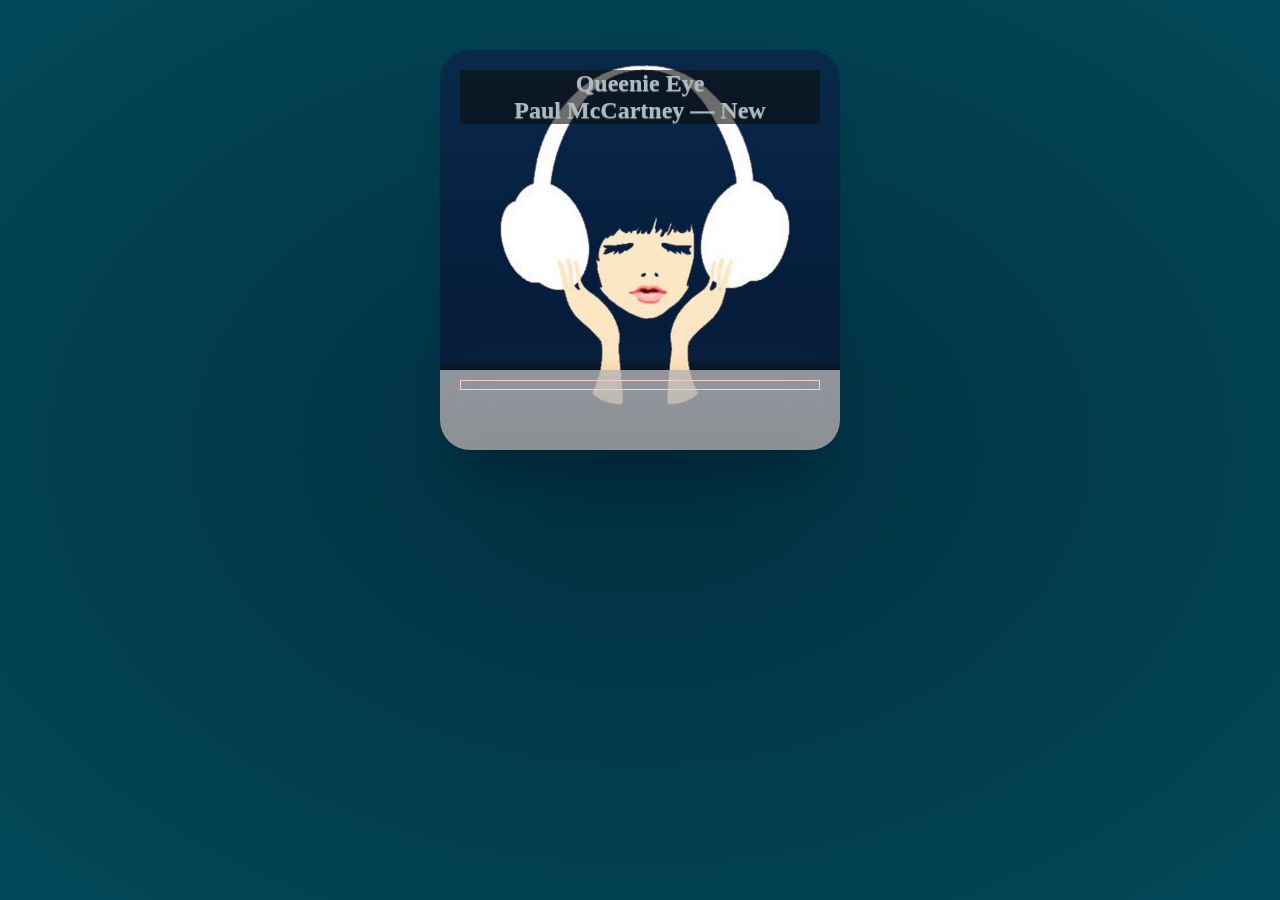
<file: player_makets.html>
<!DOCTYPE html>
<html lang="en">
<head>
    <meta charset="UTF-8">
    <title>Player</title>
    <link rel="stylesheet" href="player_maket_style.css">
    <link rel="stylesheet" href="https://use.fontawesome.com/releases/v5.8.1/css/all.css" integrity="sha384-50oBUHEmvpQ+1lW4y57PTFmhCaXp0ML5d60M1M7uH2+nqUivzIebhndOJK28anvf" crossorigin="anonymous">

</head>
<body>
<div class="player">

    <div class="player__meta">
        <div class="player__song">Queenie Eye</div>
        <div class="player__artist">Paul McCartney — New</div>
    </div>
    <div class="player__bg"></div>
    <div class="player__controls">
        <div class="player__controls-bg"></div>
        <div class="progress">
            <div class="progress_loaded"></div>
            <div class="progress_current"></div>
        </div>
        <div class="button">
            <div class="list">
                <i class="fa fa-list-ul" aria-hidden="true"></i>
            </div>
            <div class="back">
                <i class="fa fa-backward" aria-hidden="true"></i>
            </div>
            <div class="controls_play">
                <i class="fa fa-2x fa-play" aria-hidden="true"></i>
            </div>
            <div class="next">
                <i class="fa fa-forward" aria-hidden="true"></i>
            </div>
            <div class="volume_icon">
                <i class="fa fa-volume-up" aria-hidden="true"></i>
            </div>
        </div>
        <div class="playlist">
            <div class="close_playlist">
                <i class="fa fa-times" aria-hidden="true"></i>

            </div>
        </div>
        <div class="volume">
            <div class="volume_bar"></div>
        </div>
    </div>
    <div class="overlay"></div>
</div>
<script src="https://music.yandex.ru/api/audio/dist/index.min.js"></script>
<script src="player_script.js"></script>
</body>
</html>
</file>
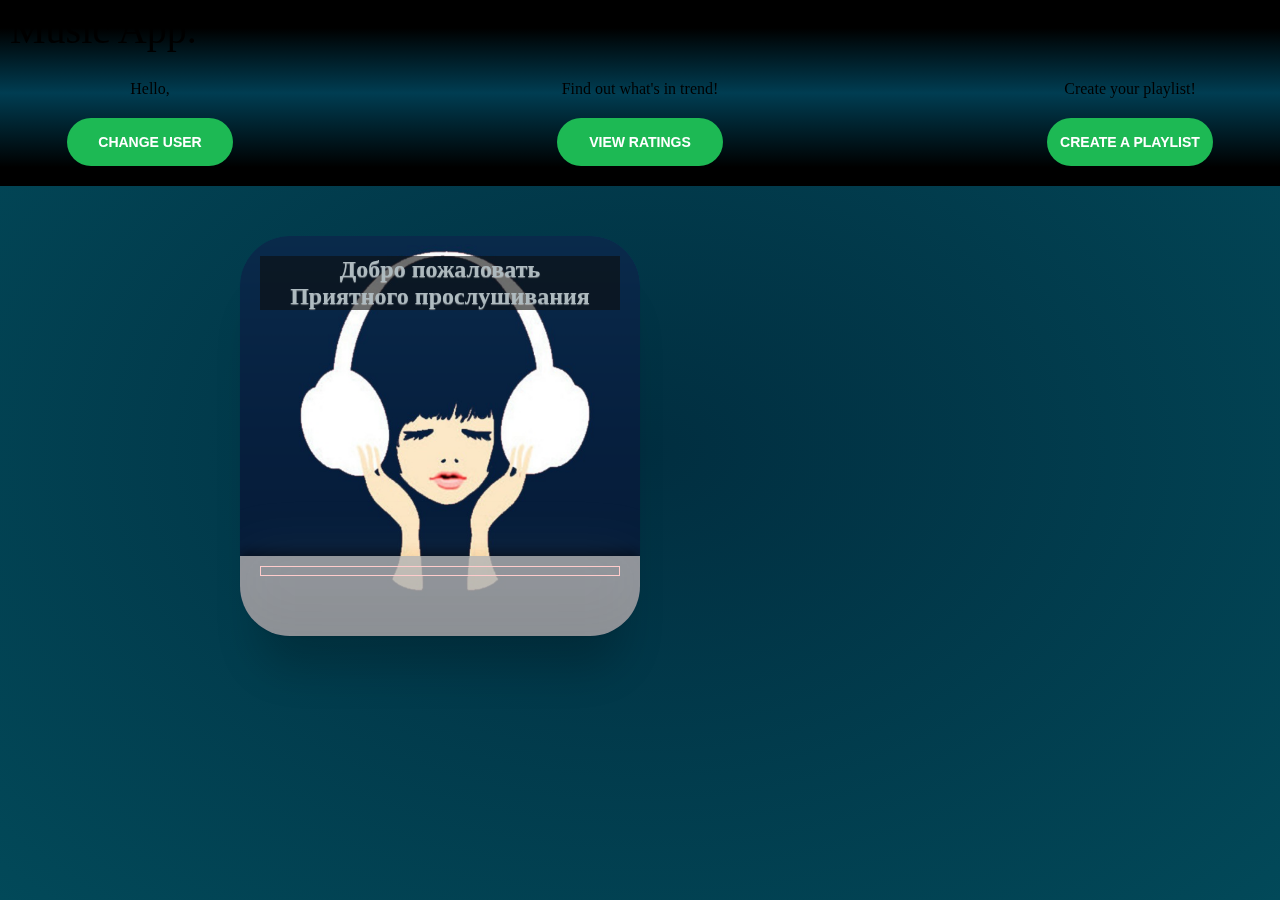
<file: music_app/public/playerPage.html>
<!DOCTYPE html>
<html lang="ru">
<head>
	<meta charset="UTF-8">
	<meta name="viewport" content="width=device-width", initial-scale="1.0">
	<title>Player</title>
	<link rel="stylesheet" href="css/playerPage.css">
	<link rel="stylesheet" href="https://use.fontawesome.com/releases/v5.8.1/css/all.css" integrity="sha384-50oBUHEmvpQ+1lW4y57PTFmhCaXp0ML5d60M1M7uH2+nqUivzIebhndOJK28anvf" crossorigin="anonymous">
	<link rel="stylesheet" type="text/css" href="css/stylesPrivateOffice.css">
</head>
<body>
<header class="header">

	<article class="header__logo">Music App.</article>

	<article class="header__descriptions">
		<div class="header__title"> Hello,
			<span class="login__descriptions" id="userName"></span>
		</div>
		<div class="header__title">Find out what's in trend!</div>
		<div class="header__title">Create your playlist!</div>
	</article>

	<article class="header__buttons">
		<div class="login">
			<button id="reLogIn" class="login__reLogIn">Change user</button>
		</div>
		<div class="header__transferRatingPage">
			<button id="transferRating" class="header__transferRatingPageButton">
				View ratings
			</button>
		</div>
		<div class="header__creaturePlayList">
			<button id="creatureList" class="header__creaturePlayListButton">Create a playlist</button>
		</div>
	</article>
</header>
<section class="page">
<div class="player">

	<div class="player__meta">
		<div class="player__song">Добро пожаловать</div>
		<div class="player__artist">Приятного прослушивания</div>
	</div>
	<div class="player__bg"></div>
	<div class="player__controls">
		<div class="player__controls-bg"></div>
		<div class="progress">
			<div class="progress_loaded"></div>
			<div class="progress_current"></div>
		</div>
		<div class="button">
			<div class="list">
				<i class="fa fa-list-ul" aria-hidden="true"></i>
			</div>
			<div class="back">
				<i class="fa fa-backward" aria-hidden="true"></i>
			</div>
			<div class="controls_play">
				<i class="fa fa-2x fa-play" aria-hidden="true"></i>
			</div>
			<div class="next">
				<i class="fa fa-forward" aria-hidden="true"></i>
			</div>
			<div class="volume_icon">
				<i class="fa fa-volume-up" aria-hidden="true"></i>
			</div>
		</div>
		<div class="volume">
			<div class="volume_bar"></div>
		</div>
	</div>
	<div class="overlay"></div>
</div>
<div class="playlist">
	<div class="close_playlist">
		<i class="fa fa-times" aria-hidden="true"></i>
	</div>
</div>
</section>
<script type="text/javascript" src="scripts/serverLibrary.js"></script>
<!--<script>-->
<!--	clearLocal();-->
<!--</script>-->
<script src="https://music.yandex.ru/api/audio/dist/index.min.js"></script>
<!-- Удалить этот скрипт-->
<!--<script src="D:\Web_Project\for_TESTS\scripts\init.js"></script>-->
<script src="scripts/playerPage.js"></script>
<script>
	// console.log('Активный пользователь:');
	// console.log(JSON.parse(getFromServer('activeUser')));
	console.log('Проиграть этот плейлист:');
	console.log(JSON.parse(getFromServer('playlist')));
	console.log('Текущаяя база данных:');
	console.log(JSON.parse(getFromServer('musicDataBase')));
</script>
</body>
</html>
</file>
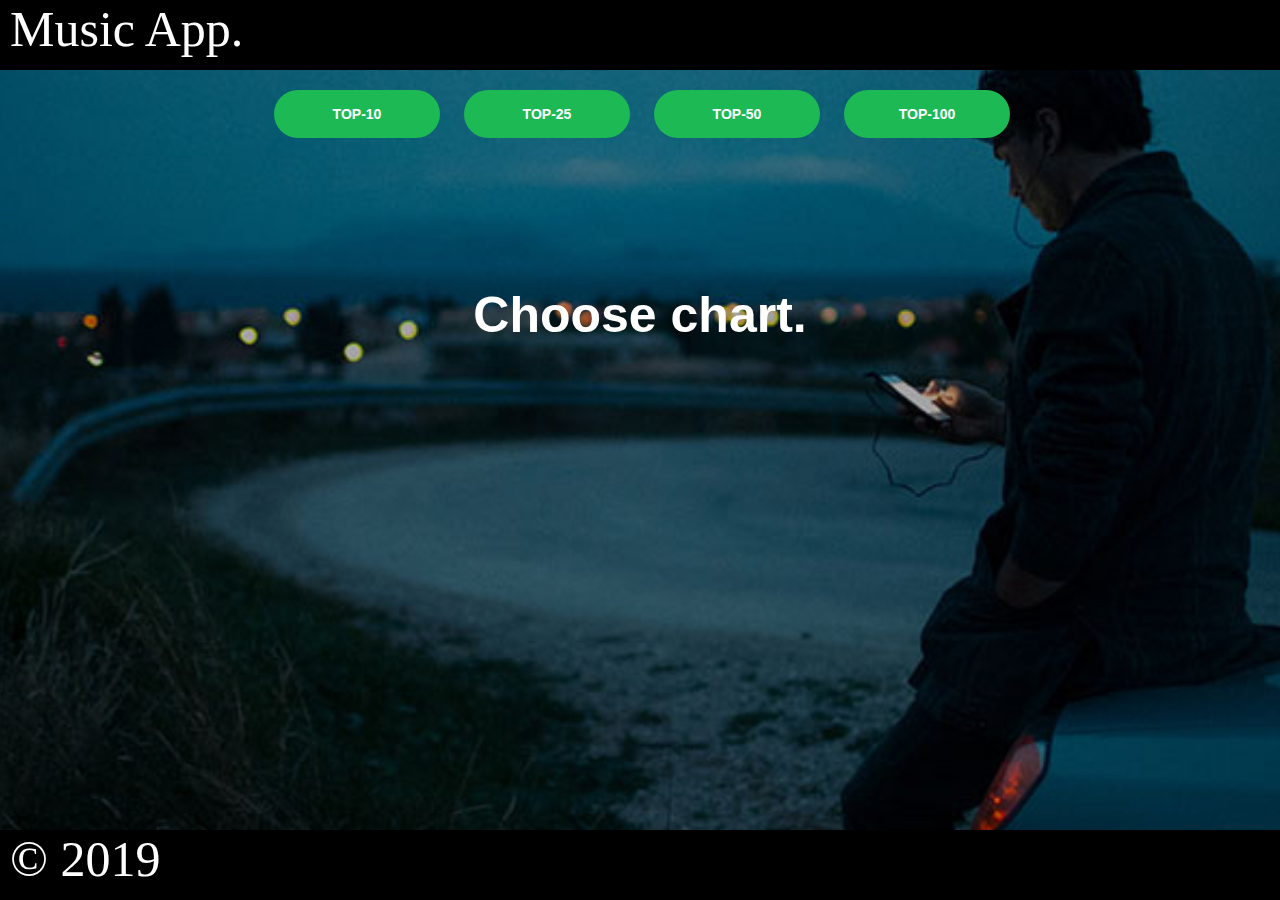
<file: music_app/public/ratingPage.html>
<!DOCTYPE html>
<html lang="ru">
<head>
	<link rel="stylesheet" href="https://use.fontawesome.com/releases/v5.8.1/css/all.css" integrity="sha384-50oBUHEmvpQ+1lW4y57PTFmhCaXp0ML5d60M1M7uH2+nqUivzIebhndOJK28anvf" crossorigin="anonymous">
	<link rel="stylesheet" type="text/css" href="css/stylesRating.css">
	<meta charset="UTF-8">
	<meta name="viewport" content="width=device-width" , initial-scale="1.0">
	<title>Title</title>
</head>
<body>
<div class="header">
	<div class="header__logo">Music App.</div>   <!-- здесь можно добавить ссылку на страницу пользователя -->
</div>
<div class="wrapper-root">
	<ul id="wrapper-button-list" class="wrapper-button-list">
		<li class="raiting-list"><button class="raiting-button" data-index="10">Top-10</button></li>
		<li class="raiting-list"><button class="raiting-button" data-index="25">Top-25</button></li>
		<li class="raiting-list"><button class="raiting-button" data-index="50">Top-50</button></li>
		<li class="raiting-list"><button class="raiting-button" data-index="100">Top-100</button></li>
	</ul>
	<div class="wrapper__text" id="wrapper__text">Choose chart.</div>
	<div class="wrapper-list">
		<ol id="trackList">
		</ol>
		<button class="trackList_btn" id="trackList_btn">Show more</button>
	</div>
</div>
<div class="footer">
	<div class="footer__copyright">&copy 2019</div>
</div>
<script type="text/javascript" src="scripts/serverLibrary.js"></script>
<script type="text/javascript" src="scripts/init.js"></script>
<script type="text/javascript" src="scripts/init2.js"></script>
<script type="text/javascript" src="scripts/ratingPage/raiting.js"></script>
</body>
</html>
</file>
<file: player_maket_style.css>
html,
body {
    min-height: 100%;
}
* {
    box-sizing: border-box;
    margin: 0;
}
body {
    background: radial-gradient(ellipse at center, #012E40 0%, #024959 100%);
}

.player {
    box-shadow: 0 2px 4px -4px rgba(0, 0, 0, 0.4), 0 50px 45px -20px rgba(0, 0, 0, 0.2);
    border-radius: 30px;
    height: 400px;
    margin: 50px auto;
    overflow: hidden;
    position: relative;
    width: 400px;
}
.player__meta {
    box-sizing: border-box;
    font-size: 24px;
    padding: 20px 20px;
    position: absolute;
    text-align: center;
    text-shadow: 0 1px 1px rgba(255, 255, 255, 0.4);
    top: 0;
    width: 100%;
    z-index: 1;
}
.player__artist, .player__song {
    font-weight: 700;
    color: #AEBABF;
    background-color: rgba(13,13,13,0.6);
}

.player__bg {
    background-position: bottom center;
    background-size: cover;
    height: 100%;
    position: absolute;
    width: 100%;
    background-image: url("Img/bg.jpg");
}
.player__bg:before, .player__bg:after {
    content: "";
    display: block;
    height: 100%;
    position: absolute;
    width: 100%;
}
.player__bg:after {
    background: linear-gradient(to top, #000, #fff);
    opacity: 0.2;
    mix-blend-mode: soft-light;
}
.player__controls {
    display: flex;
    flex-direction: column;
    background-color: rgba(179, 179, 179, 0.8);
    bottom: 0;
    /*box-shadow: inset 0 1px rgba(255, 255, 255, 0.3);*/
    height: 80px;
    position: absolute;
    width: 100%;
}
.player__controls:before, .player__controls:after {
    content: "";
    height: 100%;
    display: block;
    pointer-events: none;
    position: absolute;
    width: 100%;
}
.player__controls:before {
    box-shadow: 0 -5px 10px 0 rgba(0, 0, 0, 0.6);
    mix-blend-mode: soft-light;
}
.player__controls-bg {
    background-position: bottom center;
    background-size: cover;
    height: 100%;
    -webkit-filter: blur(30px);
    filter: blur(30px);
    overflow: hidden;
    position: absolute;
    width: 100%;
}
.player__controls-bg:before {
    background: linear-gradient(to top, #000, #fff);
    content: "";
    display: block;
    height: 100%;
    opacity: 0.08;
    mix-blend-mode: soft-light;
    position: absolute;
    width: 100%;
}
.button {
    display: flex;
    width: 100%;
    padding: 10px 0;
    position: absolute;
    bottom: 0;
    justify-content: space-between;
    align-items: center;
}
.fa {
    width: 20px;
    padding: 0 15px;
}
.fa-volume-up {
    margin-right: 15px;
}
.playlist {
    width: 400px;
    position: fixed;
    height: 400px;
    background-color: rgba(179, 179, 179, 0.8);
    top: 475px;
    margin: 0 auto;
    border-radius: 30px;
    padding: 10px 10px;
    display: none;
}
.close_playlist {
    position: absolute;
    right: 10px;
    top: 10px;
}
.volume {
    display: none;
    position: absolute;
    right: 7px;
    width: 2%;
    top: 2px;
    height: 50%;
    border: 1px #000000 solid;
}

.volume_bar {
    display: block;
    position: absolute;
    bottom: 0;
    width: 100%;
    background: #000000;
}

.progress {
    display: block;
    position: relative;
    width: 90%;
    height: 10px;
    border: 1px #ffcccc solid;
    margin: 10px auto;
}

.progress_loaded, .progress_current {
    display: block;
    position: absolute;
    height: 100%;
    top: 0;
    left: 0;
}

.progress_loaded {
    background: #ccc;
    z-index: 1;
}

.progress_current {
    background: #000000;
    z-index: 2;
}
.visible {display: block}
.overlay {display: none}
</file>
<file: music_app/public/css/playerPage.css>
html,
body {
    min-height: 100%;
}
* {
    box-sizing: border-box;
    margin: 0;
}
body {
    background: radial-gradient(ellipse at center, #012E40 0%, #024959 100%);
    font-family: 'Cute Font', cursive;
}

.player {
    background: radial-gradient(ellipse at center, #012E40 0%, #024959 100%);
    box-shadow: 0 2px 4px -4px rgba(0, 0, 0, 0.4), 0 50px 45px -20px rgba(0, 0, 0, 0.2);
    border-radius: 50px;
    height: 400px;
    margin: 50px;
    overflow: hidden;
    position: relative;
    width: 400px;
}
.page {
    position: relative;
    display: flex;
    justify-content: center;
}
.player__meta {
    box-sizing: border-box;
    font-size: 24px;
    padding: 20px 20px;
    position: absolute;
    text-align: center;
    text-shadow: 0 1px 1px rgba(255, 255, 255, 0.4);
    top: 0;
    width: 100%;
    z-index: 1;
}
.player__artist, .player__song {
    font-weight: 700;
    color: #AEBABF;
    background-color: rgba(13,13,13,0.6);
}

.player__bg {
    background-position: bottom center;
    background-size: cover;
    height: 100%;
    position: absolute;
    width: 100%;
    background-image: url("../images/bg.jpg");
}
.player__bg:before, .player__bg:after {
    content: "";
    display: block;
    height: 100%;
    position: absolute;
    width: 100%;
}
.player__bg:after {
    background: linear-gradient(to top, #000, #fff);
    opacity: 0.2;
    mix-blend-mode: soft-light;
}
.player__controls {
    display: flex;
    flex-direction: column;
    background-color: rgba(179, 179, 179, 0.8);
    bottom: 0;
    /*box-shadow: inset 0 1px rgba(255, 255, 255, 0.3);*/
    height: 80px;
    position: absolute;
    width: 100%;
}
.player__controls:before, .player__controls:after {
    content: "";
    height: 100%;
    display: block;
    pointer-events: none;
    position: absolute;
    width: 100%;
}
.player__controls:before {
    box-shadow: 0 -5px 10px 0 rgba(0, 0, 0, 0.6);
    mix-blend-mode: soft-light;
}
.player__controls-bg {
    background-position: bottom center;
    background-size: cover;
    height: 100%;
    -webkit-filter: blur(30px);
    filter: blur(30px);
    overflow: hidden;
    position: absolute;
    width: 100%;
}
.player__controls-bg:before {
    background: linear-gradient(to top, #000, #fff);
    content: "";
    display: block;
    height: 100%;
    opacity: 0.08;
    mix-blend-mode: soft-light;
    position: absolute;
    width: 100%;
}
.button {
    display: flex;
    width: 100%;
    padding: 10px 0;
    position: absolute;
    bottom: 0;
    justify-content: space-between;
    align-items: center;
}
.fa {
    width: 20px;
    padding: 0 15px;
}
.fa-volume-up, .fa-times {
    margin-right: 15px;
}
.playlist {
    width: 400px;
    height: 400px;
    background-color: rgba(179, 179, 179, 0.8);
    border-radius: 30px;
    padding: 10px 10px;
    display: block;
    margin-top: 50px;
    opacity: 0;
    position: relative;
}
.close_playlist {
    position: absolute;
    right: -20px;
    top: -20px;
}
.volume {
    display: none;
    position: absolute;
    right: 7px;
    width: 2%;
    top: 2px;
    height: 50%;
    border: 1px #000000 solid;
}

.volume_bar {
    display: block;
    position: absolute;
    bottom: 0;
    width: 100%;
    background: #000000;
}

.progress {
    display: block;
    position: relative;
    width: 90%;
    height: 10px;
    border: 1px #ffcccc solid;
    margin: 10px auto;
}

.progress_loaded, .progress_current {
    display: block;
    position: absolute;
    height: 100%;
    top: 0;
    left: 0;
}

.progress_loaded {
    background: #ccc;
    z-index: 1;
}

.progress_current {
    background: #000000;
    z-index: 2;
}
.song__item {
    font-size: 10px;
    border-bottom: 1px black solid;
    position: relative;
    margin-bottom: 7px;
    font-style: italic;
}
.artist__info {
    position: absolute;
    right: 15px;
    height: 12px;
    border: 2px #3c3f41 solid;
    background-color: black;
    color: white;
    font-size: 8px;
    border-radius: 15px;
}
.visible {opacity: 1}
.overlay {display: none}
</file>
<file: music_app/public/css/stylesPrivateOffice.css>
.privateOffice {
	margin: 0;
	padding: 0;
	font-size: 18px;
	font-family: 'Cute Font', cursive;
	color: #ffffff;
}

.header {
	background: linear-gradient(to bottom, #000000 0%, #000000 15%, #003d52 50%, #000000 90%, #000000 100%);
}

.header__logo, .footer__copyright {
	box-sizing: border-box;
	height: 70px;
	padding: 10px;
	font-size: 40px;
	line-height: 100%;
}

.header__descriptions, .header__buttons {
	box-sizing: border-box;
	overflow: hidden;
	margin: 0;
	display: flex;
	flex-flow: row nowrap;
	justify-content: space-between;
}

.header__title, .login, .header__transferRatingPage, .header__creaturePlayList {
	box-sizing: border-box;
	width: 200px;
	margin: 0 50px;
	padding: 10px;
	text-align: center;
}

.header__creaturePlayList {
	margin-bottom: 10px;
}

.login__reLogIn, .header__transferRatingPageButton, .header__creaturePlayListButton{
	width: 166px;
	height: 48px;
	border: none;
	border-radius: 500px;
	background-color: #1DB954;
	cursor: pointer;
	outline: none;
	transition-duration: .3s;
	color: #ffffff;
	text-align: center;
	text-transform: uppercase;
	font-size: 14px;
	font-weight: 700;
}

.content {
	box-sizing: border-box;
	overflow: hidden;
	margin: 0;
	padding: 0 20px;
	background-color: #03556d;
	background-color: #276f84;
}

.content__defaultLists, .content__userLists {
	margin: 40px 0;
}

.content__descriptions::after {
	content: "";
	display: block;
	width: 100%;
	margin-top: 10px;
	border: solid #fff 1px;
}

.content__defaultListsContanier, .content__userListsContanier {
	display: flex;
	flex-flow: row wrap;
	justify-content: flex-start;
}

.content__defaultListsItem, .content__userListsItem {
	box-sizing: border-box;
	overflow: hidden;
	width: 270px;
	height: 130px;
	margin: 10px;
	padding: 0 30px;
	background: url('../images/phone.png') no-repeat 0 0;
	background-size: contain;
	cursor: pointer;
}

.content__textItem {
	overflow: hidden;
	padding: 30px 5px;
	text-align: center;
	font-size: 25px;
}

.footer {
	background-color: #000000;
	height: 70px;
}

.listWindow__closeButton {
	width: 30px;
	height: 30px;
	border-radius: 50%;
	background: url('../images/close.png') no-repeat 0 0;
	background-size: contain;
	border: solid #000 1px;
	right: -30px;
	top: -30px;
	cursor: pointer;
	outline: none;
	z-index: 1000;
}

.listWindow__description {
	text-align: center;
}

.listWindow__playlistNameInput {
	display: block;
	width: 400px;
	height: 30px;
	margin: 10px auto;
	text-align: center;
	font-size: 20px;
	line-height: 100%;
}

.listWindow__chooseArea {
	display: flex;
	width: 520px;
	margin: 30px 0 20px 0;
	flex-flow: row nowrap;
	justify-content: space-between;
}

.listWindow__chooseAreaItem {
	overflow: hidden;
}

.listWindow__select {
	display: block;
	width: 100%;
	height: 25px;
	margin: 10px 0;
}

.listWindow__addTrackButton, .listWindow__addPlaylistButton {
	display: block;
	width: 150px;
	height: 25px;
	margin: 0 auto;
	border-radius: 5px;
	outline: none;
}

.listWindow__playlist::before {
	content: "";
	display: block;
	width: 100%;
	margin-bottom: 20px;
	border: solid #ffffff 1px;
}

.listWindow__playlist {
	overflow: hidden;
	position: relative;
	height: 230px;
	padding: 10px;
}

.listWindow__addPlaylistButton {
	position: absolute;
	top: 20px;
	right: 20px;
}

.listWindow__playlistArea {
	box-sizing: border-box;
	overflow: auto;
	background-color: #ffffff;
	height: 180px;
	padding-left: 30px;
	color: black;
}

.listWindow__playlistAreaItem {
	height: 20px;
	margin: 5px;
	padding: 2px;
	position: relative;
}

.listWindow__playlistAreaItem:hover {
	border: solid lightskyblue;
}

.listWindow__delTrackButton {
	width: 20px;
	height: 20px;
	position: absolute;
	right: 0;
	margin: 0;
	padding: 0;
	background-color: crimson;
	border-radius: 50%;
	color: #ffffff;
	outline: none;
	text-align: center;
}

.listWindow__control {
	display: flex;
	flex-flow: row nowrap;
	justify-content: space-around;
	margin-top: 20px;
}

.listWindow__controlButton {
	width: 100px;
	height: 50px;
	border-radius: 10px;
	outline: none;
}

@media (max-width: 768px) {
	.login, .header__transferRatingPage, .header__creaturePlayList {
		margin: 0 10px;
	}
}

@media (max-width: 480px) {
	.login, .header__transferRatingPage, .header__creaturePlayList {
		margin: 0;
	}
}
</file>
<file: music_app/public/css/stylesRating.css>
body {
    margin: 0;
}
.header {
    background-color: #000000;
    height: 70px;
    display: flex;
    flex-direction: row;
    justify-content: space-between;
}
.header__logo, .footer__copyright {
    color: #ffffff;
    margin-left: 10px;
    font-size: 50px;
    font-family: 'Cute Font', cursive;
}
.wrapper-root {
    background: url("../images/hero-sm.jpg") fixed center center;
    display: flex;
    flex-direction: column;
    background-size: cover;
    width: 100%;
    min-height: calc(100vh - 140px);
}
.footer {
    background-color: #000000;
    height: 70px;
}
.wrapper-button-list {
    width: 772px;
    margin: 20px auto;
}
.raiting-button, .trackList_btn {
    background-color: #1DB954;
    width: 166px;
    height: 48px;
    color: #ffffff;
    border-radius: 500px;
    border: none;
    cursor: pointer;
    outline: none;
    text-transform: uppercase;
    font-size: 14px;
    font-weight: 700;
    text-align: center;
    margin-right: 20px;
}
.raiting-button:hover, .trackList_btn:hover {
    background-color: #1ED760;
}
.raiting-button:focus {
    background-color: #1d33fd;
}
.wrapper__text {
    color: #ffffff;
    font-size: 50px;
    text-align: center;
    font-family: 'Open Sans', sans-serif;
    font-weight: bolder;
    padding: 10%;
}
.raiting-list {
    list-style-type: none;
    display: inline;
}
.trackList_btn {
    display: none;
    margin: 0 auto;
}
.stars-outer {
    position: relative;
    display: inline-block;
    float: right;
}
.stars-inner {
    position: absolute;
    top: 0;
    left: 0;
    white-space: nowrap;
    overflow: hidden;
    width: 0;
}
.wrapper-list {
    width: 850px;
    margin: 20px auto;
    color: white;
}
.trackList-elements {
    font-size: 22px;
    padding-bottom: 10px;
}
.stars-outer::before {
    content: "\f005 \f005 \f005 \f005 \f005";
    font-family: 'Font Awesome 5 Free';
    font-weight: 200;
    color: white;
}
.stars-inner::before {
    content: "\f005 \f005 \f005 \f005 \f005";
    font-family: 'Font Awesome 5 Free';
    font-weight: 900;
    color: #fdfd01;
}
</file>
